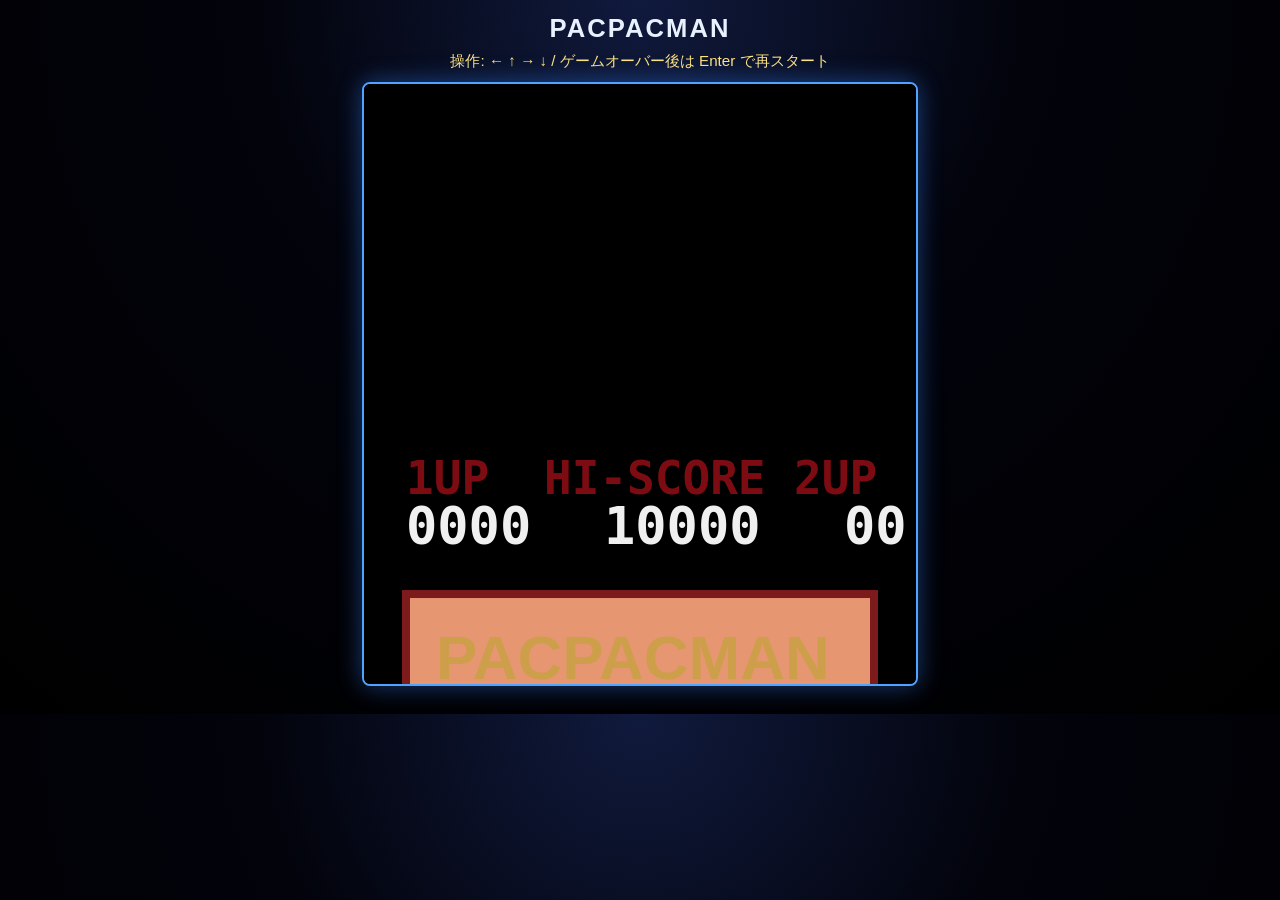
<file: index.html>
<!doctype html>
<html lang="ja">
  <head>
    <meta charset="UTF-8" />
    <meta name="viewport" content="width=device-width, initial-scale=1.0" />
    <title>PACPACMAN</title>
    <link rel="stylesheet" href="style.css" />
  </head>
  <body>
    <main class="app">
      <h1>PACPACMAN</h1>
      <p class="guide">操作: ← ↑ → ↓ / ゲームオーバー後は Enter で再スタート</p>
      <canvas id="game" width="552" height="600" aria-label="ゲーム画面"></canvas>
    </main>
    <script src="game.js"></script>
  </body>
</html>
</file>
<file: style.css>
:root {
  color-scheme: dark;
}

body {
  margin: 0;
  font-family: "Trebuchet MS", "Yu Gothic", sans-serif;
  background: radial-gradient(circle at 50% 0%, #101a3d 0%, #02030b 40%, #000 100%);
  color: #e8f2ff;
}

.app {
  max-width: 700px;
  margin: 14px auto 24px;
  text-align: center;
}

h1 {
  margin: 8px 0;
  font-size: 1.6rem;
  letter-spacing: 0.08em;
}

.guide {
  margin: 0 0 10px;
  color: #ffe480;
  font-size: 0.95rem;
}

canvas {
  width: min(92vw, 552px);
  height: auto;
  background: #000;
  border: 2px solid #4ea4ff;
  box-shadow: 0 0 24px rgba(53, 133, 255, 0.45);
  border-radius: 8px;
  image-rendering: pixelated;
}
</file>
